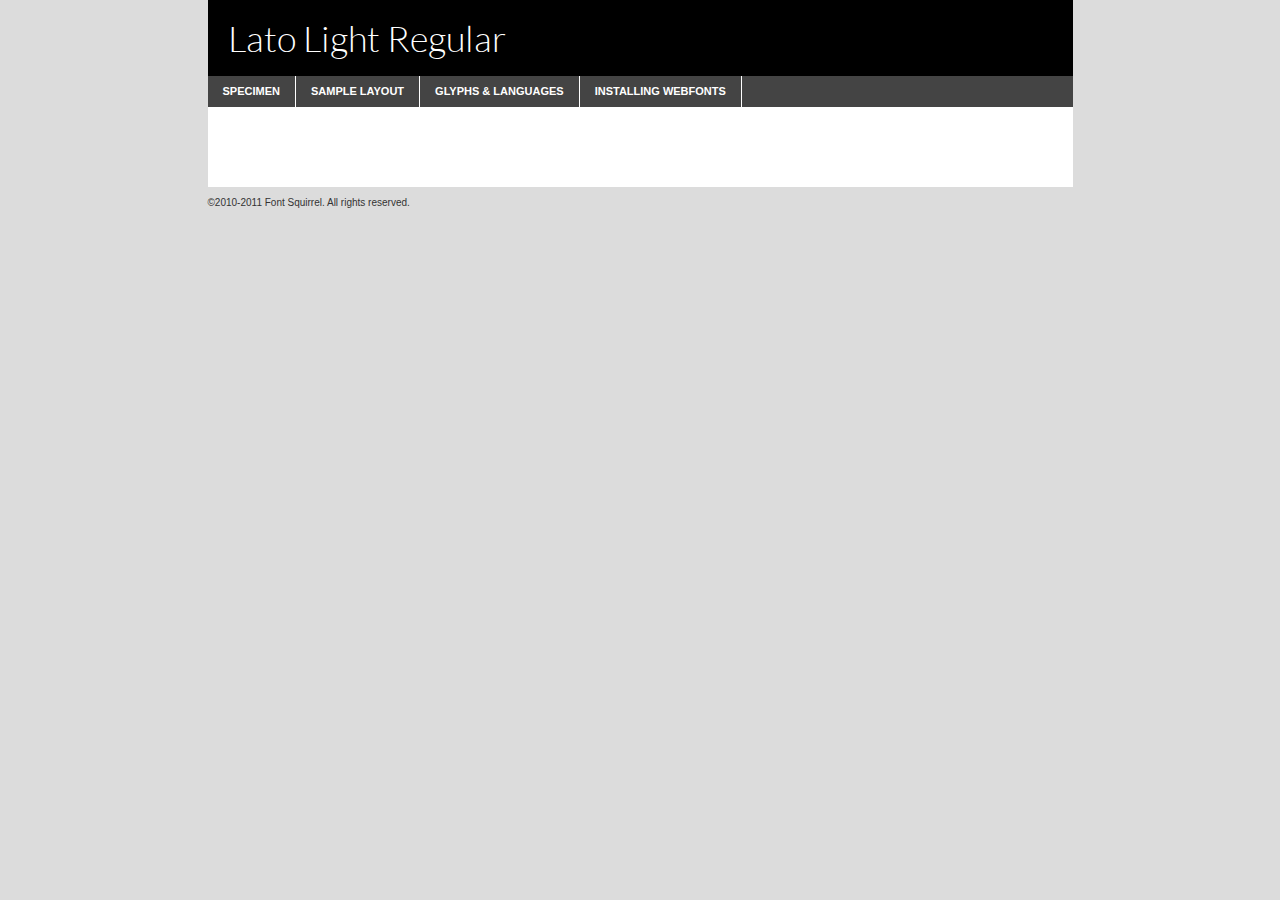
<file: fonts/webfontkit-20140703-103129/lato-lig-demo.html>
<!DOCTYPE html PUBLIC "-//W3C//DTD XHTML 1.0 Transitional//EN"
	"http://www.w3.org/TR/xhtml1/DTD/xhtml1-transitional.dtd">

<html xmlns="http://www.w3.org/1999/xhtml" xml:lang="en" lang="en">
<head>
	<meta http-equiv="Content-Type" content="text/html; charset=utf-8" />
	<script src="http://ajax.googleapis.com/ajax/libs/jquery/1.7.2/jquery.min.js" type="text/javascript" charset="utf-8"></script>
	<script src="specimen_files/easytabs.js" type="text/javascript" charset="utf-8"></script>
	<link rel="stylesheet" href="specimen_files/specimen_stylesheet.css" type="text/css" charset="utf-8" />
	<link rel="stylesheet" href="stylesheet.css" type="text/css" charset="utf-8" />

	<style type="text/css">
					body{
				font-family: 'latolight';
							}
		</style>

	<title>Lato Light Regular Specimen</title>
	
	
	<script type="text/javascript" charset="utf-8">
		$(document).ready(function() {
			$('#container').easyTabs({defaultContent:1});
		});
	</script>
</head>

<body>
<div id="container">
	<div id="header">
		Lato Light Regular	</div>
	<ul class="tabs">
		<li><a href="#specimen">Specimen</a></li>
		<li><a href="#layout">Sample Layout</a></li>
				<li><a href="#glyphs">Glyphs &amp; Languages</a></li>
		<li><a href="#installing">Installing Webfonts</a></li>
		
	</ul>
	
	<div id="main_content">

		
			<div id="specimen">
		
				<div class="section">
					<div class="grid12 firstcol">
						<div class="huge">AaBb</div>
					</div>
				</div>
		
				<div class="section">
					<div class="glyph_range">A&#x200B;B&#x200b;C&#x200b;D&#x200b;E&#x200b;F&#x200b;G&#x200b;H&#x200b;I&#x200b;J&#x200b;K&#x200b;L&#x200b;M&#x200b;N&#x200b;O&#x200b;P&#x200b;Q&#x200b;R&#x200b;S&#x200b;T&#x200b;U&#x200b;V&#x200b;W&#x200b;X&#x200b;Y&#x200b;Z&#x200b;a&#x200b;b&#x200b;c&#x200b;d&#x200b;e&#x200b;f&#x200b;g&#x200b;h&#x200b;i&#x200b;j&#x200b;k&#x200b;l&#x200b;m&#x200b;n&#x200b;o&#x200b;p&#x200b;q&#x200b;r&#x200b;s&#x200b;t&#x200b;u&#x200b;v&#x200b;w&#x200b;x&#x200b;y&#x200b;z&#x200b;1&#x200b;2&#x200b;3&#x200b;4&#x200b;5&#x200b;6&#x200b;7&#x200b;8&#x200b;9&#x200b;0&#x200b;&amp;&#x200b;.&#x200b;,&#x200b;?&#x200b;!&#x200b;&#64;&#x200b;(&#x200b;)&#x200b;#&#x200b;$&#x200b;%&#x200b;*&#x200b;+&#x200b;-&#x200b;=&#x200b;:&#x200b;;</div>
				</div>
				<div class="section">
					<div class="grid12 firstcol">
						<table class="sample_table">
							<tr><td>10</td><td class="size10">abcdefghijklmnopqrstuvwxyzABCDEFGHIJKLMNOPQRSTUVWXYZ0123456789abcdefghijklmnopqrstuvwxyzABCDEFGHIJKLMNOPQRSTUVWXYZ0123456789abcdefghijklmnopqrstuvwxyzABCDEFGHIJKLMNOPQRSTUVWXYZ</td></tr>
							<tr><td>11</td><td class="size11">abcdefghijklmnopqrstuvwxyzABCDEFGHIJKLMNOPQRSTUVWXYZ0123456789abcdefghijklmnopqrstuvwxyzABCDEFGHIJKLMNOPQRSTUVWXYZ0123456789abcdefghijklmnopqrstuvwxyzABCDEFGHIJKLMNOPQRSTUVWXYZ</td></tr>
							<tr><td>12</td><td class="size12">abcdefghijklmnopqrstuvwxyzABCDEFGHIJKLMNOPQRSTUVWXYZ0123456789abcdefghijklmnopqrstuvwxyzABCDEFGHIJKLMNOPQRSTUVWXYZ0123456789abcdefghijklmnopqrstuvwxyzABCDEFGHIJKLMNOPQRSTUVWXYZ</td></tr>
							<tr><td>13</td><td class="size13">abcdefghijklmnopqrstuvwxyzABCDEFGHIJKLMNOPQRSTUVWXYZ0123456789abcdefghijklmnopqrstuvwxyzABCDEFGHIJKLMNOPQRSTUVWXYZ0123456789abcdefghijklmnopqrstuvwxyzABCDEFGHIJKLMNOPQRSTUVWXYZ</td></tr>
							<tr><td>14</td><td class="size14">abcdefghijklmnopqrstuvwxyzABCDEFGHIJKLMNOPQRSTUVWXYZ0123456789abcdefghijklmnopqrstuvwxyzABCDEFGHIJKLMNOPQRSTUVWXYZ0123456789abcdefghijklmnopqrstuvwxyzABCDEFGHIJKLMNOPQRSTUVWXYZ</td></tr>
							<tr><td>16</td><td class="size16">abcdefghijklmnopqrstuvwxyzABCDEFGHIJKLMNOPQRSTUVWXYZ0123456789abcdefghijklmnopqrstuvwxyzABCDEFGHIJKLMNOPQRSTUVWXYZ</td></tr>
							<tr><td>18</td><td class="size18">abcdefghijklmnopqrstuvwxyzABCDEFGHIJKLMNOPQRSTUVWXYZ0123456789abcdefghijklmnopqrstuvwxyzABCDEFGHIJKLMNOPQRSTUVWXYZ</td></tr>
							<tr><td>20</td><td class="size20">abcdefghijklmnopqrstuvwxyzABCDEFGHIJKLMNOPQRSTUVWXYZ0123456789abcdefghijklmnopqrstuvwxyzABCDEFGHIJKLMNOPQRSTUVWXYZ</td></tr>
							<tr><td>24</td><td class="size24">abcdefghijklmnopqrstuvwxyzABCDEFGHIJKLMNOPQRSTUVWXYZ0123456789abcdefghijklmnopqrstuvwxyzABCDEFGHIJKLMNOPQRSTUVWXYZ</td></tr>
							<tr><td>30</td><td class="size30">abcdefghijklmnopqrstuvwxyzABCDEFGHIJKLMNOPQRSTUVWXYZ0123456789abcdefghijklmnopqrstuvwxyzABCDEFGHIJKLMNOPQRSTUVWXYZ</td></tr>
							<tr><td>36</td><td class="size36">abcdefghijklmnopqrstuvwxyzABCDEFGHIJKLMNOPQRSTUVWXYZ0123456789abcdefghijklmnopqrstuvwxyzABCDEFGHIJKLMNOPQRSTUVWXYZ</td></tr>
							<tr><td>48</td><td class="size48">abcdefghijklmnopqrstuvwxyzABCDEFGHIJKLMNOPQRSTUVWXYZ0123456789abcdefghijklmnopqrstuvwxyzABCDEFGHIJKLMNOPQRSTUVWXYZ</td></tr>
							<tr><td>60</td><td class="size60">abcdefghijklmnopqrstuvwxyzABCDEFGHIJKLMNOPQRSTUVWXYZ0123456789abcdefghijklmnopqrstuvwxyzABCDEFGHIJKLMNOPQRSTUVWXYZ</td></tr>
							<tr><td>72</td><td class="size72">abcdefghijklmnopqrstuvwxyzABCDEFGHIJKLMNOPQRSTUVWXYZ0123456789abcdefghijklmnopqrstuvwxyzABCDEFGHIJKLMNOPQRSTUVWXYZ</td></tr>
							<tr><td>90</td><td class="size90">abcdefghijklmnopqrstuvwxyzABCDEFGHIJKLMNOPQRSTUVWXYZ0123456789abcdefghijklmnopqrstuvwxyzABCDEFGHIJKLMNOPQRSTUVWXYZ</td></tr>
						</table>
				
					</div>
			
				</div>
		
		
		
								<div class="section" id="bodycomparison">


										<div id="xheight">
				<div class="fontbody">&#x25FC;&#x25FC;&#x25FC;&#x25FC;&#x25FC;&#x25FC;&#x25FC;&#x25FC;&#x25FC;&#x25FC;&#x25FC;&#x25FC;&#x25FC;&#x25FC;&#x25FC;&#x25FC;&#x25FC;&#x25FC;&#x25FC;&#x25FC;&#x25FC;&#x25FC;&#x25FC;&#x25FC;&#x25FC;&#x25FC;&#x25FC;&#x25FC;&#x25FC;&#x25FC;&#x25FC;&#x25FC;&#x25FC;&#x25FC;&#x25FC;&#x25FC;&#x25FC;&#x25FC;&#x25FC;&#x25FC;&#x25FC;&#x25FC;&#x25FC;&#x25FC;&#x25FC;&#x25FC;&#x25FC;&#x25FC;&#x25FC;&#x25FC;&#x25FC;&#x25FC;&#x25FC;&#x25FC;&#x25FC;&#x25FC;&#x25FC;&#x25FC;&#x25FC;&#x25FC;&#x25FC;&#x25FC;&#x25FC;&#x25FC;&#x25FC;&#x25FC;&#x25FC;&#x25FC;&#x25FC;&#x25FC;&#x25FC;&#x25FC;&#x25FC;&#x25FC;&#x25FC;&#x25FC;&#x25FC;&#x25FC;&#x25FC;&#x25FC;&#x25FC;&#x25FC;&#x25FC;&#x25FC;&#x25FC;&#x25FC;&#x25FC;&#x25FC;&#x25FC;&#x25FC;&#x25FC;&#x25FC;&#x25FC;&#x25FC;&#x25FC;&#x25FC;&#x25FC;&#x25FC;&#x25FC;body</div><div class="arialbody">body</div><div class="verdanabody">body</div><div class="georgiabody">body</div></div>
										<div class="fontbody" style="z-index:1">
											body<span>Lato Light Regular</span>
										</div>
										<div class="arialbody" style="z-index:1">
											body<span>Arial</span>
										</div>
										<div class="verdanabody" style="z-index:1">
											body<span>Verdana</span>
										</div>
										<div class="georgiabody" style="z-index:1">
											body<span>Georgia</span>
										</div>



								</div>
		
		
				<div class="section psample psample_row1" id="">
					
					<div class="grid2 firstcol">
						<p class="size10"><span>10.</span>Aenean lacinia bibendum nulla sed consectetur. Fusce dapibus, tellus ac cursus commodo, tortor mauris condimentum nibh, ut fermentum massa justo sit amet risus. Nullam id dolor id nibh ultricies vehicula ut id elit. Cum sociis natoque penatibus et magnis dis parturient montes, nascetur ridiculus mus. Nulla vitae elit libero, a pharetra augue.</p>
			
					</div>
					<div class="grid3">
						<p class="size11"><span>11.</span>Aenean lacinia bibendum nulla sed consectetur. Fusce dapibus, tellus ac cursus commodo, tortor mauris condimentum nibh, ut fermentum massa justo sit amet risus. Nullam id dolor id nibh ultricies vehicula ut id elit. Cum sociis natoque penatibus et magnis dis parturient montes, nascetur ridiculus mus. Nulla vitae elit libero, a pharetra augue.</p>
			
					</div>
					<div class="grid3">
						<p class="size12"><span>12.</span>Aenean lacinia bibendum nulla sed consectetur. Fusce dapibus, tellus ac cursus commodo, tortor mauris condimentum nibh, ut fermentum massa justo sit amet risus. Nullam id dolor id nibh ultricies vehicula ut id elit. Cum sociis natoque penatibus et magnis dis parturient montes, nascetur ridiculus mus. Nulla vitae elit libero, a pharetra augue.</p>
			
					</div>
					<div class="grid4">
						<p class="size13"><span>13.</span>Aenean lacinia bibendum nulla sed consectetur. Fusce dapibus, tellus ac cursus commodo, tortor mauris condimentum nibh, ut fermentum massa justo sit amet risus. Nullam id dolor id nibh ultricies vehicula ut id elit. Cum sociis natoque penatibus et magnis dis parturient montes, nascetur ridiculus mus. Nulla vitae elit libero, a pharetra augue.</p>
			
					</div>
					<div class="white_blend"></div>
					
				</div>
				<div class="section psample psample_row2" id="">
					<div class="grid3 firstcol">
						<p class="size14"><span>14.</span>Aenean lacinia bibendum nulla sed consectetur. Fusce dapibus, tellus ac cursus commodo, tortor mauris condimentum nibh, ut fermentum massa justo sit amet risus. Nullam id dolor id nibh ultricies vehicula ut id elit. Cum sociis natoque penatibus et magnis dis parturient montes, nascetur ridiculus mus. Nulla vitae elit libero, a pharetra augue.</p>
			
					</div>
					<div class="grid4">
						<p class="size16"><span>16.</span>Aenean lacinia bibendum nulla sed consectetur. Fusce dapibus, tellus ac cursus commodo, tortor mauris condimentum nibh, ut fermentum massa justo sit amet risus. Nullam id dolor id nibh ultricies vehicula ut id elit. Cum sociis natoque penatibus et magnis dis parturient montes, nascetur ridiculus mus. Nulla vitae elit libero, a pharetra augue.</p>
			
					</div>
					<div class="grid5">
						<p class="size18"><span>18.</span>Aenean lacinia bibendum nulla sed consectetur. Fusce dapibus, tellus ac cursus commodo, tortor mauris condimentum nibh, ut fermentum massa justo sit amet risus. Nullam id dolor id nibh ultricies vehicula ut id elit. Cum sociis natoque penatibus et magnis dis parturient montes, nascetur ridiculus mus. Nulla vitae elit libero, a pharetra augue.</p>
			
					</div>

					<div class="white_blend"></div>

				</div>
				
				<div class="section psample psample_row3" id="">
					<div class="grid5 firstcol">
						<p class="size20"><span>20.</span>Aenean lacinia bibendum nulla sed consectetur. Fusce dapibus, tellus ac cursus commodo, tortor mauris condimentum nibh, ut fermentum massa justo sit amet risus. Nullam id dolor id nibh ultricies vehicula ut id elit. Cum sociis natoque penatibus et magnis dis parturient montes, nascetur ridiculus mus. Nulla vitae elit libero, a pharetra augue.</p>
					</div>
					<div class="grid7">
						<p class="size24"><span>24.</span>Aenean lacinia bibendum nulla sed consectetur. Fusce dapibus, tellus ac cursus commodo, tortor mauris condimentum nibh, ut fermentum massa justo sit amet risus. Nullam id dolor id nibh ultricies vehicula ut id elit. Cum sociis natoque penatibus et magnis dis parturient montes, nascetur ridiculus mus. Nulla vitae elit libero, a pharetra augue.</p>
					</div>
					
					<div class="white_blend"></div>
					
				</div>
				
				<div class="section psample psample_row4" id="">
					<div class="grid12 firstcol">
						<p class="size30"><span>30.</span>Aenean lacinia bibendum nulla sed consectetur. Fusce dapibus, tellus ac cursus commodo, tortor mauris condimentum nibh, ut fermentum massa justo sit amet risus. Nullam id dolor id nibh ultricies vehicula ut id elit. Cum sociis natoque penatibus et magnis dis parturient montes, nascetur ridiculus mus. Nulla vitae elit libero, a pharetra augue.</p>
					</div>
					<div class="white_blend"></div>
					
				</div>
				
				
				
				<div class="section psample psample_row1 fullreverse">
					<div class="grid2 firstcol">
						<p class="size10"><span>10.</span>Aenean lacinia bibendum nulla sed consectetur. Fusce dapibus, tellus ac cursus commodo, tortor mauris condimentum nibh, ut fermentum massa justo sit amet risus. Nullam id dolor id nibh ultricies vehicula ut id elit. Cum sociis natoque penatibus et magnis dis parturient montes, nascetur ridiculus mus. Nulla vitae elit libero, a pharetra augue.</p>
			
					</div>
					<div class="grid3">
						<p class="size11"><span>11.</span>Aenean lacinia bibendum nulla sed consectetur. Fusce dapibus, tellus ac cursus commodo, tortor mauris condimentum nibh, ut fermentum massa justo sit amet risus. Nullam id dolor id nibh ultricies vehicula ut id elit. Cum sociis natoque penatibus et magnis dis parturient montes, nascetur ridiculus mus. Nulla vitae elit libero, a pharetra augue.</p>
			
					</div>
					<div class="grid3">
						<p class="size12"><span>12.</span>Aenean lacinia bibendum nulla sed consectetur. Fusce dapibus, tellus ac cursus commodo, tortor mauris condimentum nibh, ut fermentum massa justo sit amet risus. Nullam id dolor id nibh ultricies vehicula ut id elit. Cum sociis natoque penatibus et magnis dis parturient montes, nascetur ridiculus mus. Nulla vitae elit libero, a pharetra augue.</p>
			
					</div>
					<div class="grid4">
						<p class="size13"><span>13.</span>Aenean lacinia bibendum nulla sed consectetur. Fusce dapibus, tellus ac cursus commodo, tortor mauris condimentum nibh, ut fermentum massa justo sit amet risus. Nullam id dolor id nibh ultricies vehicula ut id elit. Cum sociis natoque penatibus et magnis dis parturient montes, nascetur ridiculus mus. Nulla vitae elit libero, a pharetra augue.</p>
			
					</div>
					<div class="black_blend"></div>
					
				</div>
				
				<div class="section psample psample_row2 fullreverse">
					<div class="grid3 firstcol">
						<p class="size14"><span>14.</span>Aenean lacinia bibendum nulla sed consectetur. Fusce dapibus, tellus ac cursus commodo, tortor mauris condimentum nibh, ut fermentum massa justo sit amet risus. Nullam id dolor id nibh ultricies vehicula ut id elit. Cum sociis natoque penatibus et magnis dis parturient montes, nascetur ridiculus mus. Nulla vitae elit libero, a pharetra augue.</p>
			
					</div>
					<div class="grid4">
						<p class="size16"><span>16.</span>Aenean lacinia bibendum nulla sed consectetur. Fusce dapibus, tellus ac cursus commodo, tortor mauris condimentum nibh, ut fermentum massa justo sit amet risus. Nullam id dolor id nibh ultricies vehicula ut id elit. Cum sociis natoque penatibus et magnis dis parturient montes, nascetur ridiculus mus. Nulla vitae elit libero, a pharetra augue.</p>
			
					</div>
					<div class="grid5">
						<p class="size18"><span>18.</span>Aenean lacinia bibendum nulla sed consectetur. Fusce dapibus, tellus ac cursus commodo, tortor mauris condimentum nibh, ut fermentum massa justo sit amet risus. Nullam id dolor id nibh ultricies vehicula ut id elit. Cum sociis natoque penatibus et magnis dis parturient montes, nascetur ridiculus mus. Nulla vitae elit libero, a pharetra augue.</p>
			
					</div>
					<div class="black_blend"></div>

				</div>
				
				<div class="section psample fullreverse psample_row3" id="">
					<div class="grid5 firstcol">
						<p class="size20"><span>20.</span>Aenean lacinia bibendum nulla sed consectetur. Fusce dapibus, tellus ac cursus commodo, tortor mauris condimentum nibh, ut fermentum massa justo sit amet risus. Nullam id dolor id nibh ultricies vehicula ut id elit. Cum sociis natoque penatibus et magnis dis parturient montes, nascetur ridiculus mus. Nulla vitae elit libero, a pharetra augue.</p>
					</div>
					<div class="grid7">
						<p class="size24"><span>24.</span>Aenean lacinia bibendum nulla sed consectetur. Fusce dapibus, tellus ac cursus commodo, tortor mauris condimentum nibh, ut fermentum massa justo sit amet risus. Nullam id dolor id nibh ultricies vehicula ut id elit. Cum sociis natoque penatibus et magnis dis parturient montes, nascetur ridiculus mus. Nulla vitae elit libero, a pharetra augue.</p>
					</div>
					
					<div class="black_blend"></div>
					
				</div>
				
				<div class="section psample fullreverse psample_row4" id="" style="border-bottom: 20px #000 solid;">
					<div class="grid12 firstcol">
						<p class="size30"><span>30.</span>Aenean lacinia bibendum nulla sed consectetur. Fusce dapibus, tellus ac cursus commodo, tortor mauris condimentum nibh, ut fermentum massa justo sit amet risus. Nullam id dolor id nibh ultricies vehicula ut id elit. Cum sociis natoque penatibus et magnis dis parturient montes, nascetur ridiculus mus. Nulla vitae elit libero, a pharetra augue.</p>
					</div>
					<div class="black_blend"></div>
					
				</div>
				
				
				
				
			</div>
			
			<div id="layout">
				
				<div class="section">
					
					<div class="grid12 firstcol">
						<h1>Lorem Ipsum Dolor</h1>
						<h2>Etiam porta sem malesuada magna mollis euismod</h2>
						
						<p class="byline">By <a href="#link">Aenean Lacinia</a></p>
					</div>
				</div>
				<div class="section">
					<div class="grid8 firstcol">
						<p class="large">Donec sed odio dui. Morbi leo risus, porta ac consectetur ac, vestibulum at eros. Fusce dapibus, tellus ac cursus commodo, tortor mauris condimentum nibh, ut fermentum massa justo sit amet risus. </p>

						
						<h3>Pellentesque ornare sem</h3>

						<p>Maecenas sed diam eget risus varius blandit sit amet non magna. Maecenas faucibus mollis interdum. Donec ullamcorper nulla non metus auctor fringilla. Nullam id dolor id nibh ultricies vehicula ut id elit. Nullam id dolor id nibh ultricies vehicula ut id elit. </p>

						<p>Aenean eu leo quam. Pellentesque ornare sem lacinia quam venenatis vestibulum. Lorem ipsum dolor sit amet, consectetur adipiscing elit. Cum sociis natoque penatibus et magnis dis parturient montes, nascetur ridiculus mus. </p>

						<p>Nulla vitae elit libero, a pharetra augue. Praesent commodo cursus magna, vel scelerisque nisl consectetur et. Aenean lacinia bibendum nulla sed consectetur. </p>

						<p>Nullam quis risus eget urna mollis ornare vel eu leo. Nullam quis risus eget urna mollis ornare vel eu leo. Maecenas sed diam eget risus varius blandit sit amet non magna. Donec ullamcorper nulla non metus auctor fringilla. </p>

						<h3>Cras mattis consectetur</h3>

						<p>Aenean eu leo quam. Pellentesque ornare sem lacinia quam venenatis vestibulum. Aenean lacinia bibendum nulla sed consectetur. Integer posuere erat a ante venenatis dapibus posuere velit aliquet. Cras mattis consectetur purus sit amet fermentum. </p>

						<p>Nullam id dolor id nibh ultricies vehicula ut id elit. Nullam quis risus eget urna mollis ornare vel eu leo. Cras mattis consectetur purus sit amet fermentum.</p>
					</div>
					
					<div class="grid4 sidebar">
						
						<div class="box reverse">
							<p class="last">Nullam quis risus eget urna mollis ornare vel eu leo. Donec ullamcorper nulla non metus auctor fringilla. Cras mattis consectetur purus sit amet fermentum. Sed posuere consectetur est at lobortis. Lorem ipsum dolor sit amet, consectetur adipiscing elit. </p>
						</div>
						
						<p class="caption">Maecenas sed diam eget risus varius.</p>

						<p>Vestibulum id ligula porta felis euismod semper. Integer posuere erat a ante venenatis dapibus posuere velit aliquet. Vestibulum id ligula porta felis euismod semper. Sed posuere consectetur est at lobortis. Maecenas sed diam eget risus varius blandit sit amet non magna. Fusce dapibus, tellus ac cursus commodo, tortor mauris condimentum nibh, ut fermentum massa justo sit amet risus. </p>

					

						<p>Duis mollis, est non commodo luctus, nisi erat porttitor ligula, eget lacinia odio sem nec elit. Aenean lacinia bibendum nulla sed consectetur. Vivamus sagittis lacus vel augue laoreet rutrum faucibus dolor auctor. Aenean lacinia bibendum nulla sed consectetur. Nullam quis risus eget urna mollis ornare vel eu leo. </p>

						<p>Praesent commodo cursus magna, vel scelerisque nisl consectetur et. Donec ullamcorper nulla non metus auctor fringilla. Maecenas faucibus mollis interdum. Fusce dapibus, tellus ac cursus commodo, tortor mauris condimentum nibh, ut fermentum massa justo sit amet risus. </p>

					</div>
				</div>
				
			</div>


			



		<div id="glyphs">
			<div class="section">
				<div class="grid12 firstcol">
			
				<h1>Language Support</h1>
				<p>The subset of Lato Light Regular in this kit supports the following languages:<br />
			
					English				</p>
				<h1>Glyph Chart</h1>
				<p>The subset of Lato Light Regular in this kit includes all the glyphs listed below. Unicode entities are included above each glyph to help you insert individual characters into your layout.</p>
				<div id="glyph_chart">
			
																														 <div><p>&amp;#13;</p>&#13;</div>
																				 <div><p>&amp;#32;</p>&#32;</div>
																				 <div><p>&amp;#33;</p>&#33;</div>
																				 <div><p>&amp;#34;</p>&#34;</div>
																				 <div><p>&amp;#35;</p>&#35;</div>
																				 <div><p>&amp;#36;</p>&#36;</div>
																				 <div><p>&amp;#37;</p>&#37;</div>
																				 <div><p>&amp;#38;</p>&#38;</div>
																				 <div><p>&amp;#39;</p>&#39;</div>
																				 <div><p>&amp;#40;</p>&#40;</div>
																				 <div><p>&amp;#41;</p>&#41;</div>
																				 <div><p>&amp;#42;</p>&#42;</div>
																				 <div><p>&amp;#43;</p>&#43;</div>
																				 <div><p>&amp;#44;</p>&#44;</div>
																				 <div><p>&amp;#45;</p>&#45;</div>
																				 <div><p>&amp;#46;</p>&#46;</div>
																				 <div><p>&amp;#47;</p>&#47;</div>
																				 <div><p>&amp;#48;</p>&#48;</div>
																				 <div><p>&amp;#49;</p>&#49;</div>
																				 <div><p>&amp;#50;</p>&#50;</div>
																				 <div><p>&amp;#51;</p>&#51;</div>
																				 <div><p>&amp;#52;</p>&#52;</div>
																				 <div><p>&amp;#53;</p>&#53;</div>
																				 <div><p>&amp;#54;</p>&#54;</div>
																				 <div><p>&amp;#55;</p>&#55;</div>
																				 <div><p>&amp;#56;</p>&#56;</div>
																				 <div><p>&amp;#57;</p>&#57;</div>
																				 <div><p>&amp;#58;</p>&#58;</div>
																				 <div><p>&amp;#59;</p>&#59;</div>
																				 <div><p>&amp;#60;</p>&#60;</div>
																				 <div><p>&amp;#61;</p>&#61;</div>
																				 <div><p>&amp;#62;</p>&#62;</div>
																				 <div><p>&amp;#63;</p>&#63;</div>
																				 <div><p>&amp;#64;</p>&#64;</div>
																				 <div><p>&amp;#65;</p>&#65;</div>
																				 <div><p>&amp;#66;</p>&#66;</div>
																				 <div><p>&amp;#67;</p>&#67;</div>
																				 <div><p>&amp;#68;</p>&#68;</div>
																				 <div><p>&amp;#69;</p>&#69;</div>
																				 <div><p>&amp;#70;</p>&#70;</div>
																				 <div><p>&amp;#71;</p>&#71;</div>
																				 <div><p>&amp;#72;</p>&#72;</div>
																				 <div><p>&amp;#73;</p>&#73;</div>
																				 <div><p>&amp;#74;</p>&#74;</div>
																				 <div><p>&amp;#75;</p>&#75;</div>
																				 <div><p>&amp;#76;</p>&#76;</div>
																				 <div><p>&amp;#77;</p>&#77;</div>
																				 <div><p>&amp;#78;</p>&#78;</div>
																				 <div><p>&amp;#79;</p>&#79;</div>
																				 <div><p>&amp;#80;</p>&#80;</div>
																				 <div><p>&amp;#81;</p>&#81;</div>
																				 <div><p>&amp;#82;</p>&#82;</div>
																				 <div><p>&amp;#83;</p>&#83;</div>
																				 <div><p>&amp;#84;</p>&#84;</div>
																				 <div><p>&amp;#85;</p>&#85;</div>
																				 <div><p>&amp;#86;</p>&#86;</div>
																				 <div><p>&amp;#87;</p>&#87;</div>
																				 <div><p>&amp;#88;</p>&#88;</div>
																				 <div><p>&amp;#89;</p>&#89;</div>
																				 <div><p>&amp;#90;</p>&#90;</div>
																				 <div><p>&amp;#91;</p>&#91;</div>
																				 <div><p>&amp;#92;</p>&#92;</div>
																				 <div><p>&amp;#93;</p>&#93;</div>
																				 <div><p>&amp;#94;</p>&#94;</div>
																				 <div><p>&amp;#95;</p>&#95;</div>
																				 <div><p>&amp;#96;</p>&#96;</div>
																				 <div><p>&amp;#97;</p>&#97;</div>
																				 <div><p>&amp;#98;</p>&#98;</div>
																				 <div><p>&amp;#99;</p>&#99;</div>
																				 <div><p>&amp;#100;</p>&#100;</div>
																				 <div><p>&amp;#101;</p>&#101;</div>
																				 <div><p>&amp;#102;</p>&#102;</div>
																				 <div><p>&amp;#103;</p>&#103;</div>
																				 <div><p>&amp;#104;</p>&#104;</div>
																				 <div><p>&amp;#105;</p>&#105;</div>
																				 <div><p>&amp;#106;</p>&#106;</div>
																				 <div><p>&amp;#107;</p>&#107;</div>
																				 <div><p>&amp;#108;</p>&#108;</div>
																				 <div><p>&amp;#109;</p>&#109;</div>
																				 <div><p>&amp;#110;</p>&#110;</div>
																				 <div><p>&amp;#111;</p>&#111;</div>
																				 <div><p>&amp;#112;</p>&#112;</div>
																				 <div><p>&amp;#113;</p>&#113;</div>
																				 <div><p>&amp;#114;</p>&#114;</div>
																				 <div><p>&amp;#115;</p>&#115;</div>
																				 <div><p>&amp;#116;</p>&#116;</div>
																				 <div><p>&amp;#117;</p>&#117;</div>
																				 <div><p>&amp;#118;</p>&#118;</div>
																				 <div><p>&amp;#119;</p>&#119;</div>
																				 <div><p>&amp;#120;</p>&#120;</div>
																				 <div><p>&amp;#121;</p>&#121;</div>
																				 <div><p>&amp;#122;</p>&#122;</div>
																				 <div><p>&amp;#123;</p>&#123;</div>
																				 <div><p>&amp;#124;</p>&#124;</div>
																				 <div><p>&amp;#125;</p>&#125;</div>
																				 <div><p>&amp;#126;</p>&#126;</div>
																				 <div><p>&amp;#160;</p>&#160;</div>
																				 <div><p>&amp;#161;</p>&#161;</div>
																				 <div><p>&amp;#162;</p>&#162;</div>
																				 <div><p>&amp;#163;</p>&#163;</div>
																				 <div><p>&amp;#164;</p>&#164;</div>
																				 <div><p>&amp;#165;</p>&#165;</div>
																				 <div><p>&amp;#166;</p>&#166;</div>
																				 <div><p>&amp;#167;</p>&#167;</div>
																				 <div><p>&amp;#168;</p>&#168;</div>
																				 <div><p>&amp;#169;</p>&#169;</div>
																				 <div><p>&amp;#170;</p>&#170;</div>
																				 <div><p>&amp;#171;</p>&#171;</div>
																				 <div><p>&amp;#172;</p>&#172;</div>
																				 <div><p>&amp;#173;</p>&#173;</div>
																				 <div><p>&amp;#174;</p>&#174;</div>
																				 <div><p>&amp;#175;</p>&#175;</div>
																				 <div><p>&amp;#176;</p>&#176;</div>
																				 <div><p>&amp;#177;</p>&#177;</div>
																				 <div><p>&amp;#178;</p>&#178;</div>
																				 <div><p>&amp;#179;</p>&#179;</div>
																				 <div><p>&amp;#180;</p>&#180;</div>
																				 <div><p>&amp;#181;</p>&#181;</div>
																				 <div><p>&amp;#182;</p>&#182;</div>
																				 <div><p>&amp;#183;</p>&#183;</div>
																				 <div><p>&amp;#184;</p>&#184;</div>
																				 <div><p>&amp;#185;</p>&#185;</div>
																				 <div><p>&amp;#186;</p>&#186;</div>
																				 <div><p>&amp;#187;</p>&#187;</div>
																				 <div><p>&amp;#188;</p>&#188;</div>
																				 <div><p>&amp;#189;</p>&#189;</div>
																				 <div><p>&amp;#190;</p>&#190;</div>
																				 <div><p>&amp;#191;</p>&#191;</div>
																				 <div><p>&amp;#198;</p>&#198;</div>
																				 <div><p>&amp;#199;</p>&#199;</div>
																				 <div><p>&amp;#208;</p>&#208;</div>
																				 <div><p>&amp;#215;</p>&#215;</div>
																				 <div><p>&amp;#216;</p>&#216;</div>
																				 <div><p>&amp;#222;</p>&#222;</div>
																				 <div><p>&amp;#223;</p>&#223;</div>
																				 <div><p>&amp;#230;</p>&#230;</div>
																				 <div><p>&amp;#231;</p>&#231;</div>
																				 <div><p>&amp;#240;</p>&#240;</div>
																				 <div><p>&amp;#247;</p>&#247;</div>
																				 <div><p>&amp;#248;</p>&#248;</div>
																				 <div><p>&amp;#254;</p>&#254;</div>
																				 <div><p>&amp;#260;</p>&#260;</div>
																				 <div><p>&amp;#261;</p>&#261;</div>
																				 <div><p>&amp;#280;</p>&#280;</div>
																				 <div><p>&amp;#281;</p>&#281;</div>
																				 <div><p>&amp;#305;</p>&#305;</div>
																				 <div><p>&amp;#321;</p>&#321;</div>
																				 <div><p>&amp;#322;</p>&#322;</div>
																				 <div><p>&amp;#338;</p>&#338;</div>
																				 <div><p>&amp;#339;</p>&#339;</div>
																				 <div><p>&amp;#402;</p>&#402;</div>
																				 <div><p>&amp;#710;</p>&#710;</div>
																				 <div><p>&amp;#711;</p>&#711;</div>
																				 <div><p>&amp;#728;</p>&#728;</div>
																				 <div><p>&amp;#729;</p>&#729;</div>
																				 <div><p>&amp;#730;</p>&#730;</div>
																				 <div><p>&amp;#731;</p>&#731;</div>
																				 <div><p>&amp;#732;</p>&#732;</div>
																				 <div><p>&amp;#733;</p>&#733;</div>
																				 <div><p>&amp;#960;</p>&#960;</div>
																				 <div><p>&amp;#8211;</p>&#8211;</div>
																				 <div><p>&amp;#8212;</p>&#8212;</div>
																				 <div><p>&amp;#8216;</p>&#8216;</div>
																				 <div><p>&amp;#8217;</p>&#8217;</div>
																				 <div><p>&amp;#8218;</p>&#8218;</div>
																				 <div><p>&amp;#8220;</p>&#8220;</div>
																				 <div><p>&amp;#8221;</p>&#8221;</div>
																				 <div><p>&amp;#8222;</p>&#8222;</div>
																				 <div><p>&amp;#8224;</p>&#8224;</div>
																				 <div><p>&amp;#8225;</p>&#8225;</div>
																				 <div><p>&amp;#8226;</p>&#8226;</div>
																				 <div><p>&amp;#8230;</p>&#8230;</div>
																				 <div><p>&amp;#8240;</p>&#8240;</div>
																				 <div><p>&amp;#8249;</p>&#8249;</div>
																				 <div><p>&amp;#8250;</p>&#8250;</div>
																				 <div><p>&amp;#8260;</p>&#8260;</div>
																				 <div><p>&amp;#8364;</p>&#8364;</div>
																				 <div><p>&amp;#8482;</p>&#8482;</div>
																				 <div><p>&amp;#8486;</p>&#8486;</div>
																				 <div><p>&amp;#8706;</p>&#8706;</div>
																				 <div><p>&amp;#8710;</p>&#8710;</div>
																				 <div><p>&amp;#8719;</p>&#8719;</div>
																				 <div><p>&amp;#8721;</p>&#8721;</div>
																				 <div><p>&amp;#8722;</p>&#8722;</div>
																				 <div><p>&amp;#8730;</p>&#8730;</div>
																				 <div><p>&amp;#8734;</p>&#8734;</div>
																				 <div><p>&amp;#8747;</p>&#8747;</div>
																				 <div><p>&amp;#8776;</p>&#8776;</div>
																				 <div><p>&amp;#8800;</p>&#8800;</div>
																				 <div><p>&amp;#8804;</p>&#8804;</div>
																				 <div><p>&amp;#8805;</p>&#8805;</div>
																				 <div><p>&amp;#9674;</p>&#9674;</div>
																				 <div><p>&amp;#9724;</p>&#9724;</div>
																				 <div><p>&amp;#9833;</p>&#9833;</div>
																				 <div><p>&amp;#64257;</p>&#64257;</div>
																				 <div><p>&amp;#64258;</p>&#64258;</div>
																																																																																																																																																																								</div>	
				</div>
		
		
			</div>
		</div>
		
		
		<div id="specs">
			
		</div>
	
		<div id="installing">
			<div class="section">
				<div class="grid7 firstcol">
					<h1>Installing Webfonts</h1>
					
					<p>Webfonts are supported by all major browser platforms but not all in the same way. There are currently four different font formats that must be included in order to target all browsers. This includes TTF, WOFF, EOT and SVG.</p>
					
					<h2>1. Upload your webfonts</h2>
					<p>You must upload your webfont kit to your website. They should be in or near the same directory as your CSS files.</p>
					
					<h2>2. Include the webfont stylesheet</h2>
					<p>A special CSS @font-face declaration helps the various browsers select the appropriate font it needs without causing you a bunch of headaches. Learn more about this syntax by reading the <a href="http://www.fontspring.com/blog/further-hardening-of-the-bulletproof-syntax">Fontspring blog post</a> about it. The code for it is as follows:</p>


<code>
@font-face{ 
	font-family: 'MyWebFont';
	src: url('WebFont.eot');
	src: url('WebFont.eot?#iefix') format('embedded-opentype'),
	     url('WebFont.woff') format('woff'),
	     url('WebFont.ttf') format('truetype'),
	     url('WebFont.svg#webfont') format('svg');
}
</code>

	<p>We've already gone ahead and generated the code for you. All you have to do is link to the stylesheet in your HTML, like this:</p>
	<code>&lt;link rel=&quot;stylesheet&quot; href=&quot;stylesheet.css&quot; type=&quot;text/css&quot; charset=&quot;utf-8&quot; /&gt;</code>

					<h2>3. Modify your own stylesheet</h2>
					<p>To take advantage of your new fonts, you must tell your stylesheet to use them. Look at the original @font-face declaration above and find the property called "font-family." The name linked there will be what you use to reference the font. Prepend that webfont name to the font stack in the "font-family" property, inside the selector you want to change. For example:</p>
<code>p { font-family: 'WebFont', Arial, sans-serif; }</code>

<h2>4. Test</h2>
<p>Getting webfonts to work cross-browser <em>can</em> be tricky. Use the information in the sidebar to help you if you find that fonts aren't loading in a particular browser.</p>
				</div>
				
				<div class="grid5 sidebar">
					<div class="box">
						<h2>Troubleshooting<br />Font-Face Problems</h2>
						<p>Having trouble getting your webfonts to load in your new website? Here are some tips to sort out what might be the problem.</p>

						<h3>Fonts not showing in any browser</h3>

						<p>This sounds like you need to work on the plumbing. You either did not upload the fonts to the correct directory, or you did not link the fonts properly in the CSS. If you've confirmed that all this is correct and you still have a problem, take a look at your .htaccess file and see if requests are getting intercepted.</p>

						<h3>Fonts not loading in iPhone or iPad</h3>

						<p>The most common problem here is that you are serving the fonts from an IIS server. IIS refuses to serve files that have unknown MIME types. If that is the case, you must set the MIME type for SVG to "image/svg+xml" in the server settings. Follow these instructions from Microsoft if you need help.</p>

						<h3>Fonts not loading in Firefox</h3>

						<p>The primary reason for this failure? You are still using a version Firefox older than 3.5. So upgrade already! If that isn't it, then you are very likely serving fonts from a different domain. Firefox requires that all font assets be served from the same domain. Lastly it is possible that you need to add WOFF to your list of MIME types (if you are serving via IIS.)</p>

						<h3>Fonts not loading in IE</h3>

						<p>Are you looking at Internet Explorer on an actual Windows machine or are you cheating by using a service like Adobe BrowserLab? Many of these screenshot services do not render @font-face for IE. Best to test it on a real machine.</p>

						<h3>Fonts not loading in IE9</h3>

						<p>IE9, like Firefox, requires that fonts be served from the same domain as the website. Make sure that is the case.</p>
					</div>
				</div>
			</div>
			
		</div>
	
	</div>
	<div id="footer">
		<p>&copy;2010-2011 Font Squirrel. All rights reserved.</p>
	</div>
</div>
</body>
</html>
</file>
<file: fonts/webfontkit-20140703-103129/stylesheet.css>
/* Generated by Font Squirrel (http://www.fontsquirrel.com) on July 3, 2014 */



@font-face {
    font-family: 'latolight';
    src: url('lato-lig.eot');
    src: url('lato-lig.eot?#iefix') format('embedded-opentype'),
         url('lato-lig.woff') format('woff'),
         url('lato-lig.ttf') format('truetype'),
         url('lato-lig.svg#latolight') format('svg');
    font-weight: normal;
    font-style: normal;

}
</file>
<file: fonts/webfontkit-20140703-103129/specimen_files/specimen_stylesheet.css>
@import url('grid_12-825-55-15.css');

/*  
	CSS Reset by Eric Meyer - Released under Public Domain
    http://meyerweb.com/eric/tools/css/reset/
*/
html, body, div, span, applet, object, iframe,
h1, h2, h3, h4, h5, h6, p, blockquote, pre,
a, abbr, acronym, address, big, cite, code,
del, dfn, em, font, img, ins, kbd, q, s, samp,
small, strike, strong, sub, sup, tt, var,
b, u, i, center, dl, dt, dd, ol, ul, li,
fieldset, form, label, legend, table, 
caption, tbody, tfoot, thead, tr, th, td 
                  {margin: 0;padding: 0;border: 0;outline: 0;
                  font-size: 100%;vertical-align: baseline;
                  background: transparent;}
body              {line-height: 1;}
ol, ul            {list-style: none;}
blockquote, q     {quotes: none;}
blockquote:before, blockquote:after,
q:before, q:after {content: '';	content: none;}
:focus            {outline: 0;}
ins               {text-decoration: none;}
del               {text-decoration: line-through;}
table             {border-collapse: collapse;border-spacing: 0;}




body {
	color: #000;
	background-color: #dcdcdc;
}

a {
	text-decoration: none;
	color: #1883ba;
}

h1{
	font-size: 32px;
	font-weight: normal;
	font-style: normal;
	margin-bottom: 18px;
}

h2{
	font-size: 18px;
}

#container {
	width: 865px;
	margin: 0px auto;
}


#header {
	padding: 20px;
	font-size: 36px;
	background-color: #000;
	color: #fff;
}

#header span {
	color: #666;
}
#main_content {
	background-color: #fff;
	padding: 60px 20px 20px;
}


#footer p {
	margin: 0;
	padding-top: 10px;
	padding-bottom: 50px;
	color: #333;
	font: 10px Arial, sans-serif;
}

.tabs {
	width: 100%;
	height: 31px;
	background-color: #444;
}
.tabs li {
	float:  left;
	margin: 0;
	overflow: hidden;
	background-color: #444;
}
.tabs li a {
	display: block;
	color: #fff;
	text-decoration: none;
	font: bold 11px/11px 'Arial';
	text-transform: uppercase;
	padding: 10px 15px;
	border-right: 1px solid #fff;
}

.tabs li a:hover {
		background-color: #00b3ff;

}

.tabs li.active a {
	color:  #000;
	background-color: #fff;
}



div.huge {
	
	font-size: 300px;
	line-height: 1em;
	padding: 0;
	letter-spacing: -.02em;
	overflow: hidden;
}
div.glyph_range {
	font-size: 72px;
	line-height: 1.1em;
}

.size10{ font-size: 10px; }
.size11{ font-size: 11px; }
.size12{ font-size: 12px; }
.size13{ font-size: 13px; }
.size14{ font-size: 14px; }
.size16{ font-size: 16px; }
.size18{ font-size: 18px; }
.size20{ font-size: 20px; }
.size24{ font-size: 24px; }
.size30{ font-size: 30px; }
.size36{ font-size: 36px; }
.size48{ font-size: 48px; }
.size60{ font-size: 60px; }
.size72{ font-size: 72px; }
.size90{ font-size: 90px; }


.psample_row1 {	height: 120px;}
.psample_row1 {	height: 120px;}
.psample_row2 {	height: 160px;}
.psample_row3 {	height: 160px;}
.psample_row4 {	height: 160px;}

.psample {
	overflow: hidden;
	position: relative;
}
.psample p {
	line-height: 1.3em;
	display: block;
	overflow: hidden;
	margin: 0;
}

.psample span {
	margin-right: .5em;
}

.white_blend {
	width: 100%;
	height: 61px;
	background-image: url([data-uri]);
	position: absolute;
	bottom: 0;
}
.black_blend {
	width: 100%;
	height: 61px;
	background-image: url([data-uri]);
	position: absolute;
	bottom: 0;
}
.fullreverse {
	background:  #000 !important;
	color:  #fff !important;
	margin-left: -20px;
	padding-left: 20px;
	margin-right: -20px;
	padding-right: 20px;
	padding: 20px;
	margin-bottom:0;
}


.sample_table td {
	padding-top: 3px;
	padding-bottom:5px;
	padding-left: 5px;
	vertical-align: middle;
	line-height: 1.2em;
}

.sample_table td:first-child {
	background-color: #eee;
	text-align: right;
	padding-right: 5px;
	padding-left: 0;
	padding: 5px;
	font: 11px/12px "Courier New", Courier, mono;
}

code {
	white-space: pre;
	background-color: #eee;
	display: block;
	padding: 10px;
	margin-bottom: 18px;
	overflow: auto;
}


.bottom,.last 	{margin-bottom:0 !important; padding-bottom:0 !important;}

.box  { 
  padding: 18px; 
  margin-bottom: 18px; 
  background: #eee; 
}

.reverse,.reversed { background:  #000 !important;color:  #fff !important; border: none !important;}

#bodycomparison {
	position: relative;
	overflow: hidden;
	font-size: 72px;
	height: 90px;
	white-space: nowrap;
}

#bodycomparison div{
	font-size: 72px;
	line-height: 90px;
	display: inline;
	margin: 0 15px 0 0;
	padding: 0;
}

#bodycomparison div span{
	font: 10px Arial;
	position: absolute;
	left: 0;
}
#xheight {
	float: none;
	position: absolute;
	color: #d9f3ff;
	font-size: 72px;
	line-height: 90px;
}

.fontbody {
 position: relative;
}
.arialbody{
	font-family: Arial;
	position: relative;
}
.verdanabody{
	font-family: Verdana;
	position: relative;
}
.georgiabody{
	font-family: Georgia;
	position: relative;
}

/* @group Layout page
 */

#layout h1 {
	font-size: 36px;
	line-height: 42px;
	font-weight: normal;
	font-style: normal;
}

#layout h2 {
	font-size: 24px;
	line-height: 23px;
	font-weight: normal;
	font-style: normal;
}

#layout h3 {
	font-size: 22px;
	line-height: 1.4em;
	margin-top: 1em;
	font-weight: normal;
	font-style: normal;
}


#layout p.byline {
	font-size: 12px;
	margin-top: 18px;
	line-height: 12px;
	margin-bottom: 0;
}
#layout p {
	font-size: 14px;
	line-height: 21px;
	margin-bottom: .5em;
}

#layout p.large{
	font-size: 18px;
	line-height: 26px;
}

#layout .sidebar p{
	font-size: 12px;
	line-height: 1.4em;
}

#layout p.caption {
	font-size: 10px;
	margin-top: -16px;
	margin-bottom: 18px;
}

/* @end */

/* @group Glyphs */

#glyph_chart div{
	background-color: #d9f3ff;
	color: black;
	float: left;
	font-size: 36px;
	height: 1.2em;
	line-height: 1.2em;
	margin-bottom: 1px;
	margin-right: 1px;
	text-align: center;
	width: 1.2em;
	position: relative;
	padding: .6em .2em .2em;
}

#glyph_chart div p {
	position: absolute;
	left: 0;
	top: 0;
	display: block;
	text-align: center;
	font: bold 9px Arial, sans-serif;
	background-color: #3a768f;
	width: 100%;
	color: #fff;
	padding: 2px 0;
}


#glyphs h1 {
	font-family: Arial, sans-serif;
}
/* @end */

/* @group Installing */

#installing {
	font: 13px Arial, sans-serif;
}

#installing p,
#glyphs p{
	line-height: 1.2em;
	margin-bottom: 18px;
	font: 13px Arial, sans-serif;
}



#installing h3{
	font-size: 15px;
	margin-top: 18px;
}

/* @end */

#rendering h1 {
	font-family: Arial, sans-serif;
}
.render_table td {
	font: 11px "Courier New", Courier, mono;
	vertical-align: middle;
}
</file>
